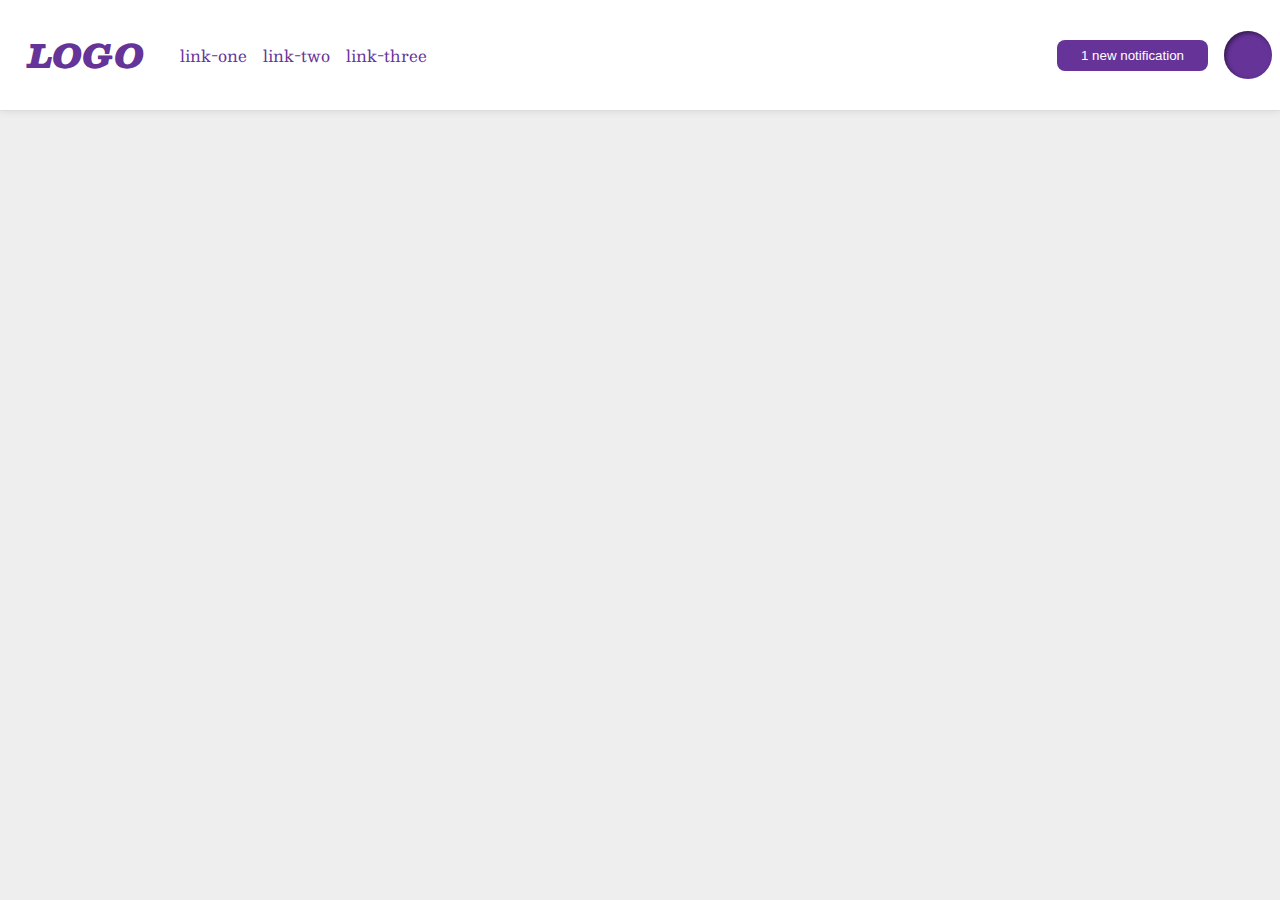
<file: foundations/flex/03-flex-header-2/index.html>
<!DOCTYPE html>
<html lang="en">
  <head>
    <meta charset="UTF-8">
    <meta http-equiv="X-UA-Compatible" content="IE=edge">
    <meta name="viewport" content="width=device-width, initial-scale=1.0">
    <title>Flex Header 2</title>
    <link rel="stylesheet" href="style.css">
  </head>
  <body>
    <div class="header">
      <div class="left">
        <div class="logo">LOGO</div>
        <ul class="links">
          <li><a href="#">link-one</a></li>
          <li><a href="#">link-two</a></li>
          <li><a href="#">link-three</a></li>
        </ul>
      </div>
      <div class="right">
        <button class="notifications">1 new notification</button>
        <div class="profile-image"></div>
      </div>
    </div>
  </body>
</html>
</file>
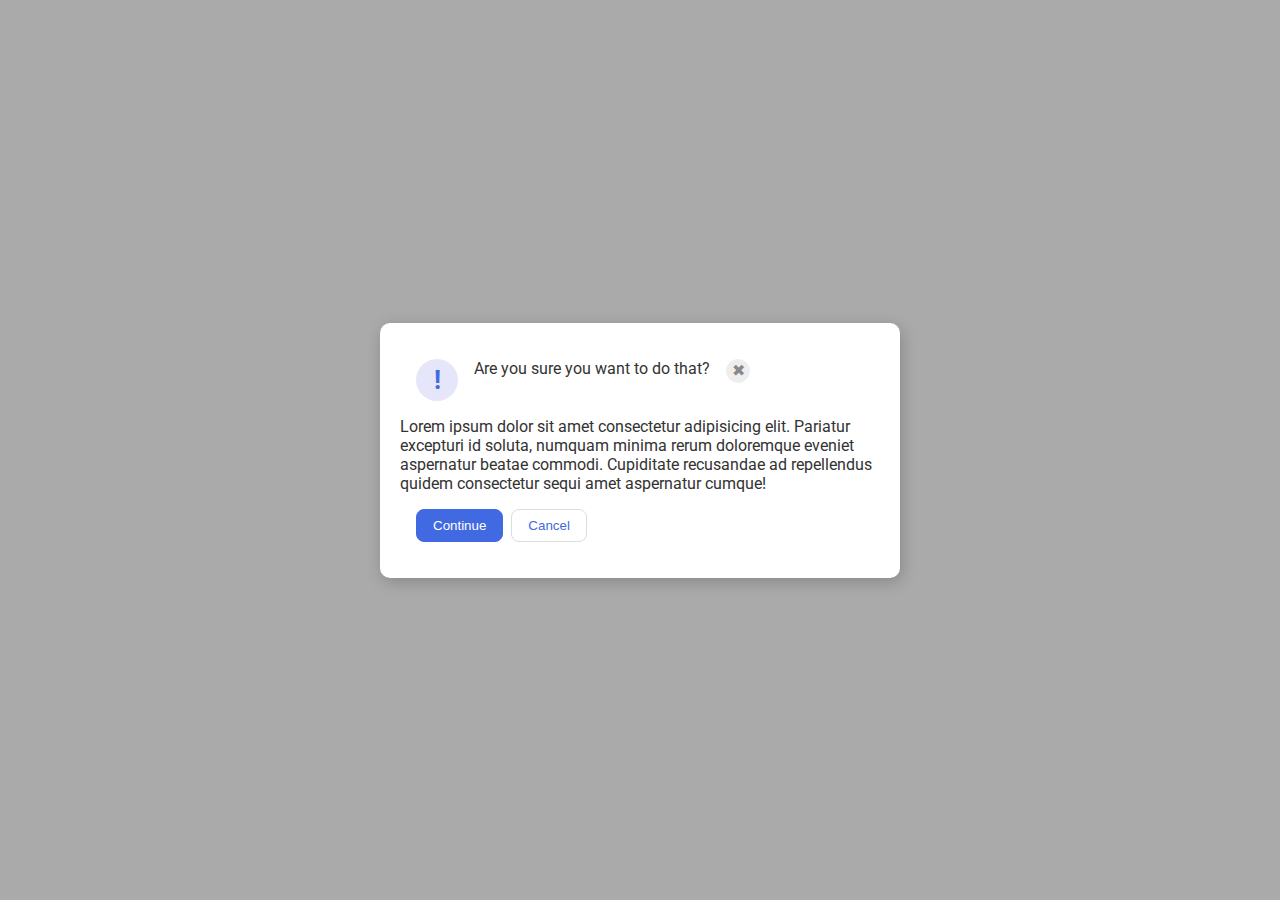
<file: foundations/flex/05-flex-modal/index.html>
<!DOCTYPE html>
<html lang="en">
  <head>
    <meta charset="UTF-8">
    <meta http-equiv="X-UA-Compatible" content="IE=edge">
    <meta name="viewport" content="width=device-width, initial-scale=1.0">
    <link rel="stylesheet" href="style.css">
    <title>Modal</title>
  </head>
  <body>
    <div class="modal">
      <div class="modal-header">
        <div class="icon">!</div>
        <div class="header">Are you sure you want to do that?</div>
        <button class="close-button">✖</button>
      </div>
      <div class="text">Lorem ipsum dolor sit amet consectetur adipisicing elit. Pariatur excepturi id soluta, numquam minima rerum doloremque eveniet aspernatur beatae commodi. Cupiditate recusandae ad repellendus quidem consectetur sequi amet aspernatur cumque!</div>
      <div class="modal-buttons">
        <button class="continue">Continue</button>
        <button class="cancel">Cancel</button>
      </div>
    </div>
  </body>
</html>
</file>
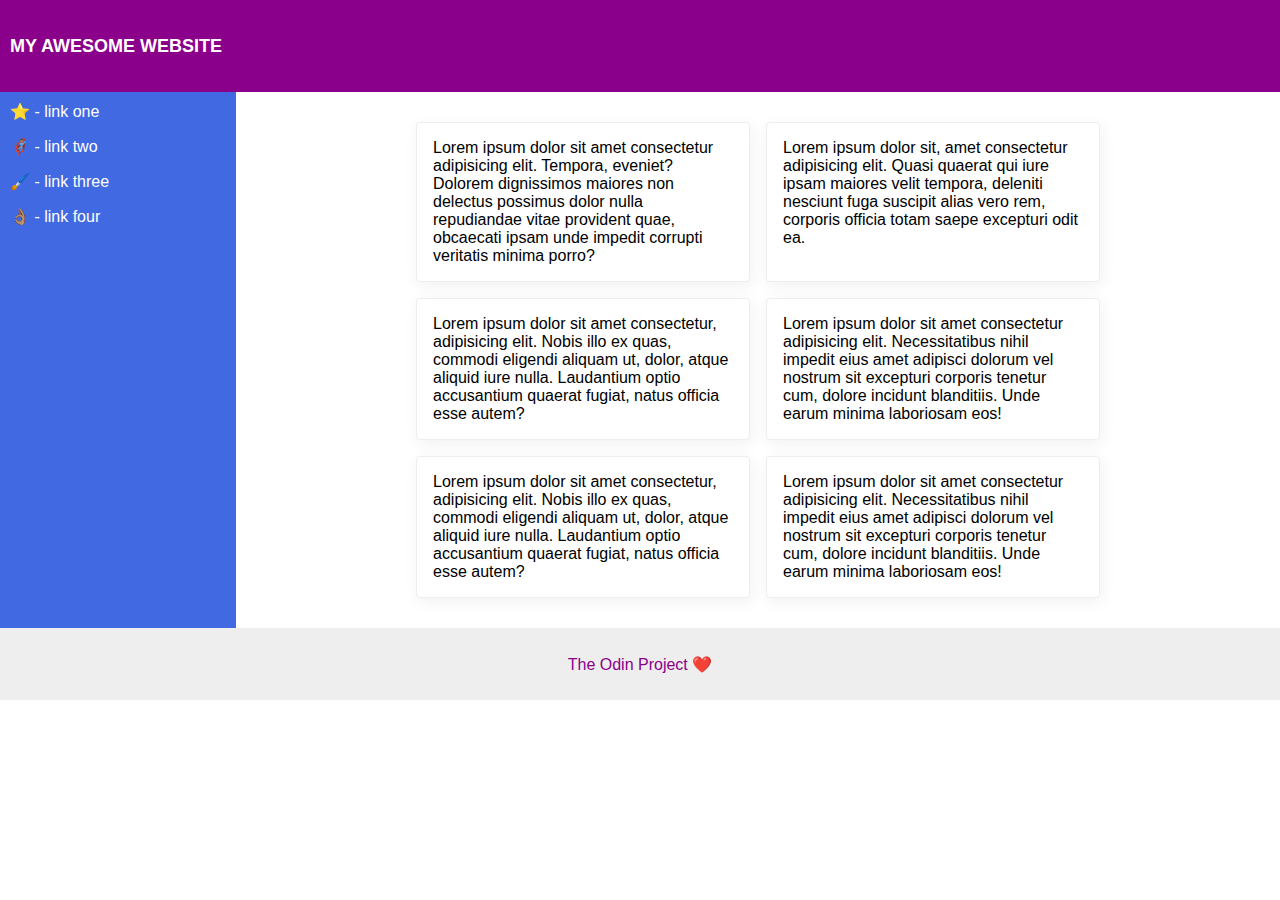
<file: foundations/flex/07-flex-layout-2/index.html>
<!DOCTYPE html>
<html lang="en">
  <head>
    <meta charset="UTF-8">
    <meta http-equiv="X-UA-Compatible" content="IE=edge">
    <meta name="viewport" content="width=device-width, initial-scale=1.0">
    <title>The Holy Grail</title>
    <link rel="stylesheet" href="style.css">
  </head>
  <body>
    <div class="header">
      MY AWESOME WEBSITE
    </div>
    <div class="body-container">
      <div class="sidebar">
        <ul>
          <li><a href="#">⭐ - link one</a></li>
          <li><a href="#">🦸🏽‍♂️ - link two</a></li>
          <li><a href="#">🖌️ - link three</a></li>
          <li><a href="#">👌🏽 - link four</a></li>
        </ul>
      </div>
      <div class="cards">
        <div class="card">Lorem ipsum dolor sit amet consectetur adipisicing elit. Tempora, eveniet? Dolorem dignissimos maiores non delectus possimus dolor nulla repudiandae vitae provident quae, obcaecati ipsam unde impedit corrupti veritatis minima porro?</div>
        <div class="card">Lorem ipsum dolor sit, amet consectetur adipisicing elit. Quasi quaerat qui iure ipsam maiores velit tempora, deleniti nesciunt fuga suscipit alias vero rem, corporis officia totam saepe excepturi odit ea.</div>
        <div class="card">Lorem ipsum dolor sit amet consectetur, adipisicing elit. Nobis illo ex quas, commodi eligendi aliquam ut, dolor, atque aliquid iure nulla. Laudantium optio accusantium quaerat fugiat, natus officia esse autem?</div>
        <div class="card">Lorem ipsum dolor sit amet consectetur adipisicing elit. Necessitatibus nihil impedit eius amet adipisci dolorum vel nostrum sit excepturi corporis tenetur cum, dolore incidunt blanditiis. Unde earum minima laboriosam eos!</div>
        <div class="card">Lorem ipsum dolor sit amet consectetur, adipisicing elit. Nobis illo ex quas, commodi eligendi aliquam ut, dolor, atque aliquid iure nulla. Laudantium optio accusantium quaerat fugiat, natus officia esse autem?</div>
        <div class="card">Lorem ipsum dolor sit amet consectetur adipisicing elit. Necessitatibus nihil impedit eius amet adipisci dolorum vel nostrum sit excepturi corporis tenetur cum, dolore incidunt blanditiis. Unde earum minima laboriosam eos!</div>
      </div>
  </div>
    <div class="footer">
      The Odin Project ❤️
    </div>
  </body>
</html>
</file>
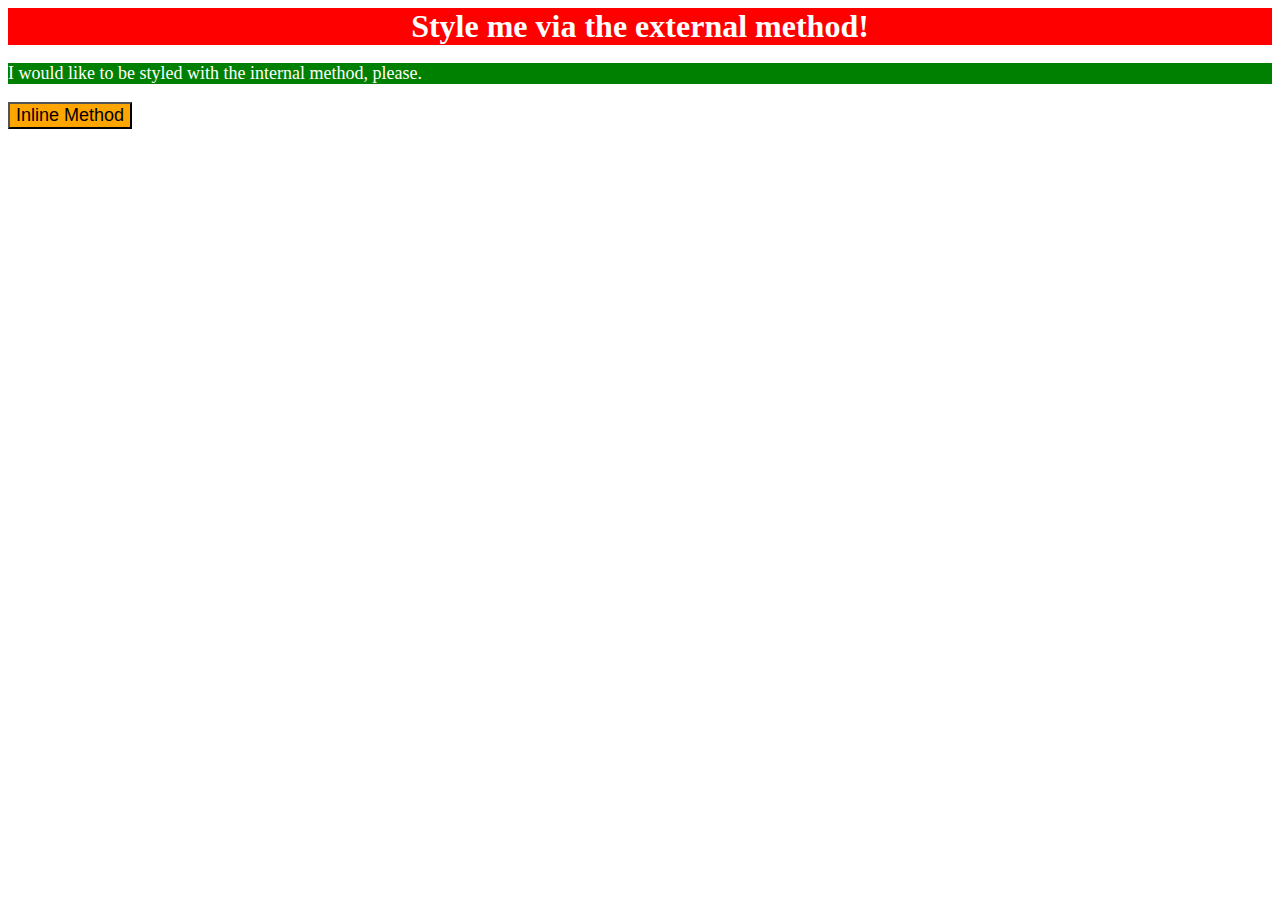
<file: foundations/intro-to-css/01-css-methods/index.html>
<!DOCTYPE html>
<html lang="en">
  <head>
    <meta charset="UTF-8">
    <meta http-equiv="X-UA-Compatible" content="IE=edge">
    <meta name="viewport" content="width=device-width, initial-scale=1.0">
    <link rel="stylesheet" href="style.css">
    <style>
      p {
        background: green;
        color: white;
        font-size: 18px;
      }
    </style>
    <title>Methods for Adding CSS</title>
  </head>
  <body>
    <div>Style me via the external method!</div>
    <p>I would like to be styled with the internal method, please.</p>
    <button style="background: orange; font-size: 18px;">Inline Method</button>
  </body>
</html>
</file>
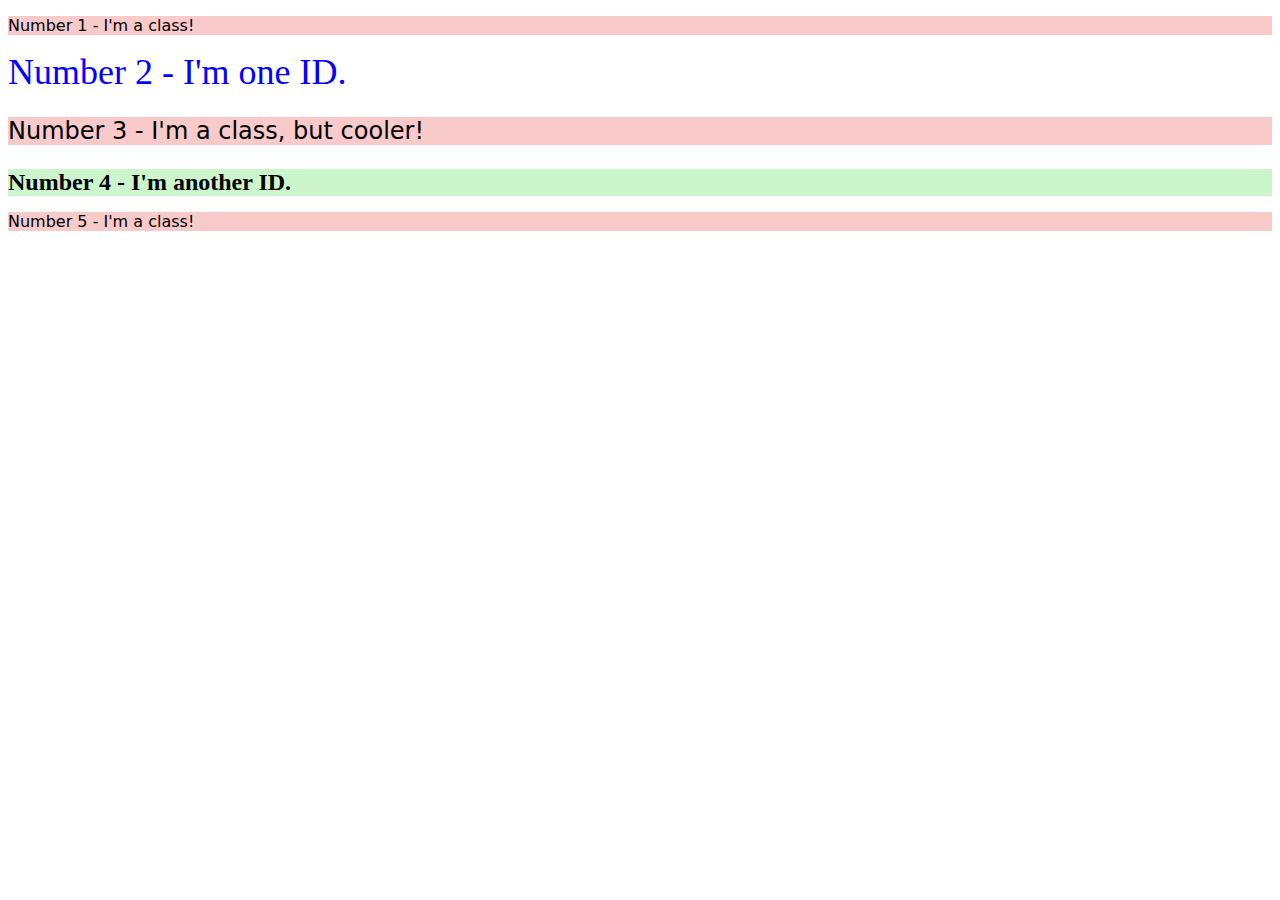
<file: foundations/intro-to-css/02-class-id-selectors/index.html>
<!DOCTYPE html>
<html lang="en">
  <head>
    <meta charset="UTF-8">
    <meta http-equiv="X-UA-Compatible" content="IE=edge">
    <meta name="viewport" content="width=device-width, initial-scale=1.0">
    <title>Class and ID Selectors</title>
    <link rel="stylesheet" href="style.css">
  </head>
  <body>
    <p class = "odd">Number 1 - I'm a class!</p>
    <div id = "second">Number 2 - I'm one ID.</div>
    <p class = "odd larger">Number 3 - I'm a class, but cooler!</p>
    <div id = "fourth">Number 4 - I'm another ID.</div>
    <p class = "odd">Number 5 - I'm a class!</p>
  </body>
</html>
</file>
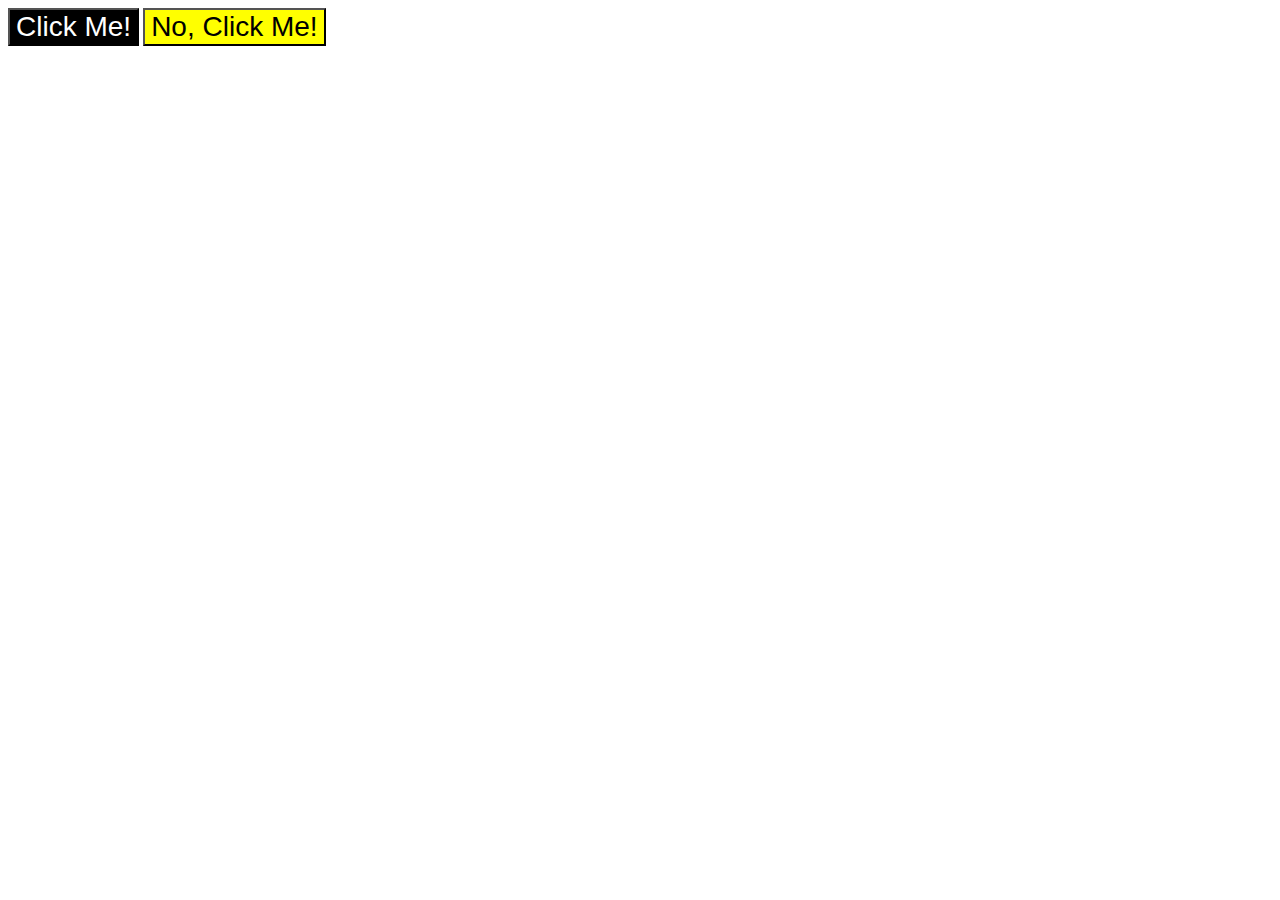
<file: foundations/intro-to-css/03-grouping-selectors/index.html>
<!DOCTYPE html>
<html lang="en">
  <head>
    <meta charset="UTF-8">
    <meta http-equiv="X-UA-Compatible" content="IE=edge">
    <meta name="viewport" content="width=device-width, initial-scale=1.0">
    <title>Grouping Selectors</title>
    <link rel="stylesheet" href="style.css">
  </head>
  <body>
    <button class = "first">Click Me!</button>
    <button class = "second">No, Click Me!</button>
  </body>
</html>
</file>
<file: foundations/flex/03-flex-header-2/style.css>
/* this is some magical font-importing.  
you'll learn about it later. */
@import url('https://fonts.googleapis.com/css2?family=Besley:ital,wght@0,400;1,900&display=swap');

body {
  margin: 0;
  background: #eee;
  font-family: Besley, serif;
}

.left, .right {
  display: flex;
  align-items: center;
  gap: 16px;
}

.header {
  background: white;
  border-bottom: 1px solid #ddd;
  box-shadow: 0 0 8px rgba(0,0,0,.1);
  display: flex;
  justify-content: space-between;
  padding: 8px;
}

.profile-image {
  background: rebeccapurple;
  box-shadow: inset 2px 2px 4px rgba(0,0,0,.5);
  border-radius: 50%;
  width: 48px;
  height: 48px;
}

.logo {
  color: rebeccapurple;
  font-size: 32px;
  font-weight: 900;
  font-style: italic;
  margin: 20px;
}

button {
  border: none;
  border-radius: 8px;
  background: rebeccapurple;
  color: white;
  padding: 8px 24px;
}

a {
  /* this removes the line under our links */
  text-decoration: none;
  color: rebeccapurple;
}

ul {
  list-style-type: none;
  display: flex;
  gap: 16px;
  padding: 0;
  margin: 0;
}
</file>
<file: foundations/flex/05-flex-modal/style.css>
@import url('https://fonts.googleapis.com/css2?family=Roboto:wght@400;700&display=swap');

html, body {
  height: 100%;
}

body {
  font-family: Roboto, sans-serif;
  margin: 0;
  background: #aaa;
  color: #333;
  /* I'll give you this one for free lol */
  display: flex;
  align-items: center;
  justify-content: center;
}

.modal {
  background: white;
  width: 480px;
  border-radius: 10px;
  box-shadow: 2px 4px 16px rgba(0,0,0,.2);
  display: flex;
  flex-direction: column;
  padding: 20px;
}

.icon {
  color: royalblue;
  font-size: 26px;
  font-weight: 700;
  background: lavender;
  width: 42px;
  height: 42px;
  border-radius: 50%;
  display: flex;
  align-items: center;
  justify-content: center;
}

.modal-header {
  display: flex;
  gap: 16px;
  padding: 16px;
}

.close-button {
  background: #eee;
  border-radius: 50%;
  color: #888;
  font-weight: 400;
  font-size: 16px;
  height: 24px;
  width: 24px;
  display: flex;
  align-items: center;
  justify-content: center;
  border: 1px solid #eee;
  padding: 0;
}

button {
  cursor: pointer;
  padding: 8px 16px;
  border-radius: 8px;
}

button.continue {
  background: royalblue;
  border: 1px solid royalblue;
  color: white;
}

button.cancel {
  background: white;
  border: 1px solid #ddd;
  color: royalblue;
}

.modal-buttons {
  display: flex;
  gap: 8px;
  padding: 16px;
}
</file>
<file: foundations/flex/07-flex-layout-2/style.css>
body {
  font-family: -apple-system, BlinkMacSystemFont, 'Segoe UI', Roboto, Oxygen, Ubuntu, Cantarell, 'Open Sans', 'Helvetica Neue', sans-serif;
  margin: 0;
  min-height: 100vh;
}

a {
  color: white;
  text-decoration: none;
}

ul {
  display: flex;
  list-style-type: none;
  gap: 16px;
  padding: 0;
  margin: 10px;
  flex-direction: column;
}

.header {
  height: 72px;
  background: darkmagenta;
  color: white;
  display: flex;
  justify-content: left;
  align-items: center; 
  font-weight: bold;
  font-size: large;
  padding: 10px;
}

.footer {
  height: 72px;
  background: #eee;
  color: darkmagenta;
  display: flex;
  align-items: center; 
  justify-content: center;
}

.sidebar {
  width: 300px;
  background: royalblue;
  box-sizing: border-box;
  display: flex;
  align-items: top; 
  justify-content: left;
  width: 500px;
}

.card {
  border: 1px solid #eee;
  box-shadow: 2px 4px 16px rgba(0,0,0,.06);
  border-radius: 4px;
  background: white;
  padding: 16px;
  width: 300px;
}

.cards {
  display: flex;
  flex-wrap: wrap;
  gap: 16px;
  justify-content: center;
  padding: 30px;
}

.body-container {
  display: flex;
  flex-direction: row;
}
</file>
<file: foundations/intro-to-css/01-css-methods/style.css>
div {
    background: red;
    color: white;
    font-size: 32px;
    text-align: center;
    font-weight: bold;
}
</file>
<file: foundations/intro-to-css/02-class-id-selectors/style.css>
.odd {
    background-color: #f9caca;
    font-family: "Verdana", "DejaVu Sans", sans-serif;
}

.larger {
    font-size: 24px;
}
  
#second {
    color: blue;
    font-size: 36px;
}
  
#fourth {
    background-color: #ccf5cc;
    font-size: 24px;
    font-weight: bold;
}
</file>
<file: foundations/intro-to-css/03-grouping-selectors/style.css>
.first, .second {
    font-size: 28px;
  font-family: Helvetica, "Times New Roman", sans-serif;
}

.first {
    background-color: black;
    color: white;
}
  
.second {
    background-color: yellow;
}
</file>
